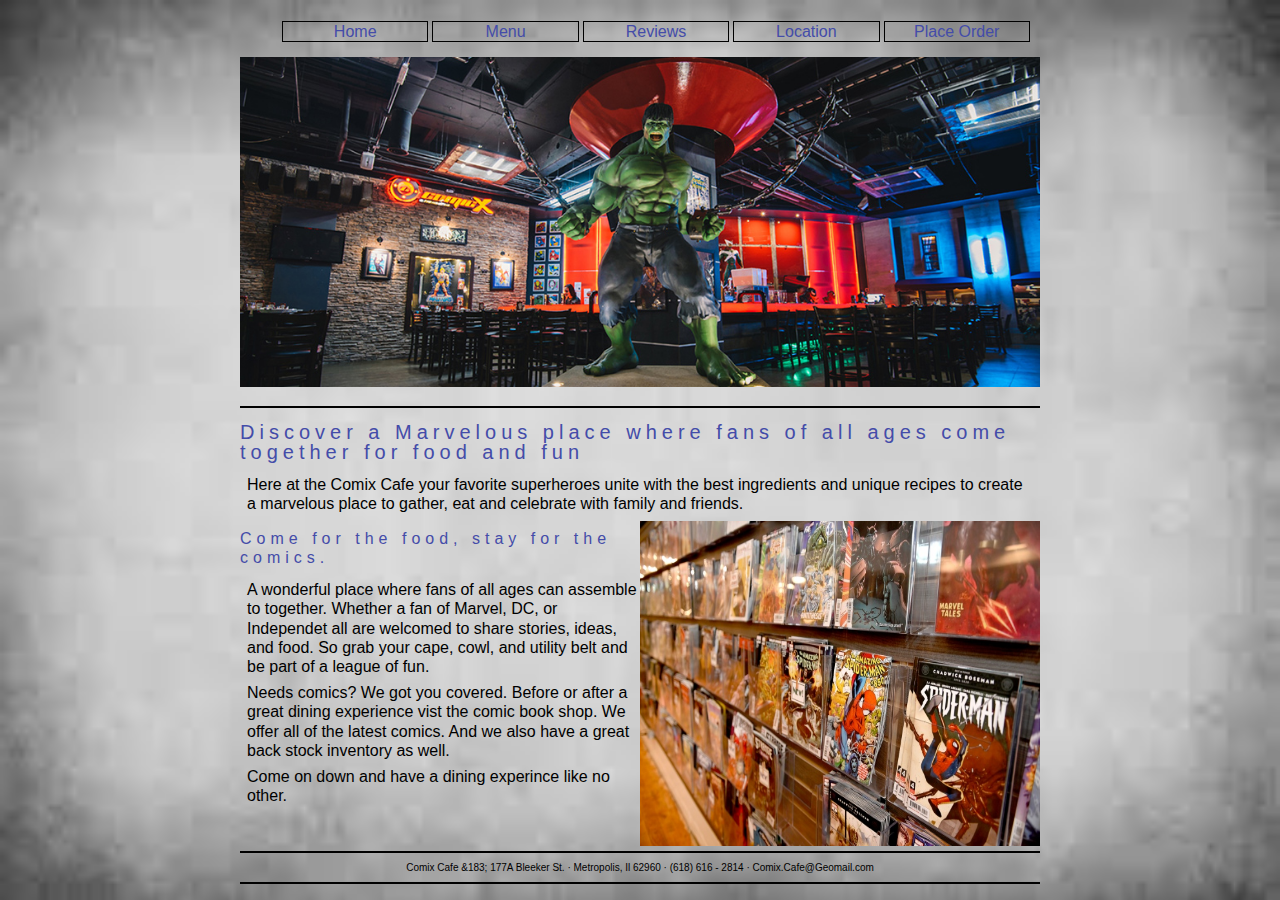
<file: Final Project/Root/Index.html>
﻿<!DOCTYPE html>

<html lang="en">
<head>
    <!--


    Comix Cafe Website
        Author: Chris Labon
        Date:   11/12/2021
    Filename: index.htm
    Supporting files: ComixCafeHeader.jpg, main.css

    -->

    <meta charset="utf-8" />

    <title>Comix Cafe</title>

    <link href="Assets/Styles/main.css" rel="stylesheet" type="text/css" />

</head>

<body>
    <nav class="horizontal">
        <ul>
            <li><a href="index.html">Home</a></li>
            <li><a href="menu.html">Menu</a></li>
            <li><a href="reviews.html">Reviews</a></li>
            <li><a href="location.html">Location</a></li>
            <li><a href="order.html">Place Order</a></li>
        </ul>
    </nav>


    <header>
        <img src="Assets/Images/ComixCafeHeader.jpg" alt="Comix Cafe" class="horizontal" />
    </header><br>

    <section id="main">

        <h1>Discover a Marvelous place where fans of all ages come together for food and fun</h1>

        <p>
            Here at the Comix Cafe your favorite superheroes unite with the
            best ingredients and unique recipes to create a marvelous place to
            gather, eat and celebrate with family and friends.
        </p>

        <img src="Assets/Images/COMICS7.jpg" alt="" class="irregularWrap" />

        <h2>Come for the food, stay for the comics.</h2>

        <p>
            A wonderful place where fans of all ages can assemble to together. Whether a fan
            of Marvel, DC, or Independet all are welcomed to share stories, ideas, and food. So grab your cape, cowl, and utility
            belt and be part of a league of fun.

        </p>

        <p>
            Needs comics? We got you covered. Before or after a great dining experience vist the comic book shop. We offer all of the
            latest comics. And we also have a great back stock inventory as well.
        </p>


        <p>Come on down and have a dining experince like no other.</p>

    </section><br><br>

    <footer>
        <address>
            Comix Cafe &183;
            177A Bleeker St. &#183;
            Metropolis, Il 62960 &#183;
            (618) 616 - 2814 &#183;
            Comix.Cafe@Geomail.com
        </address>
    </footer>

</body>

</html>
</file>
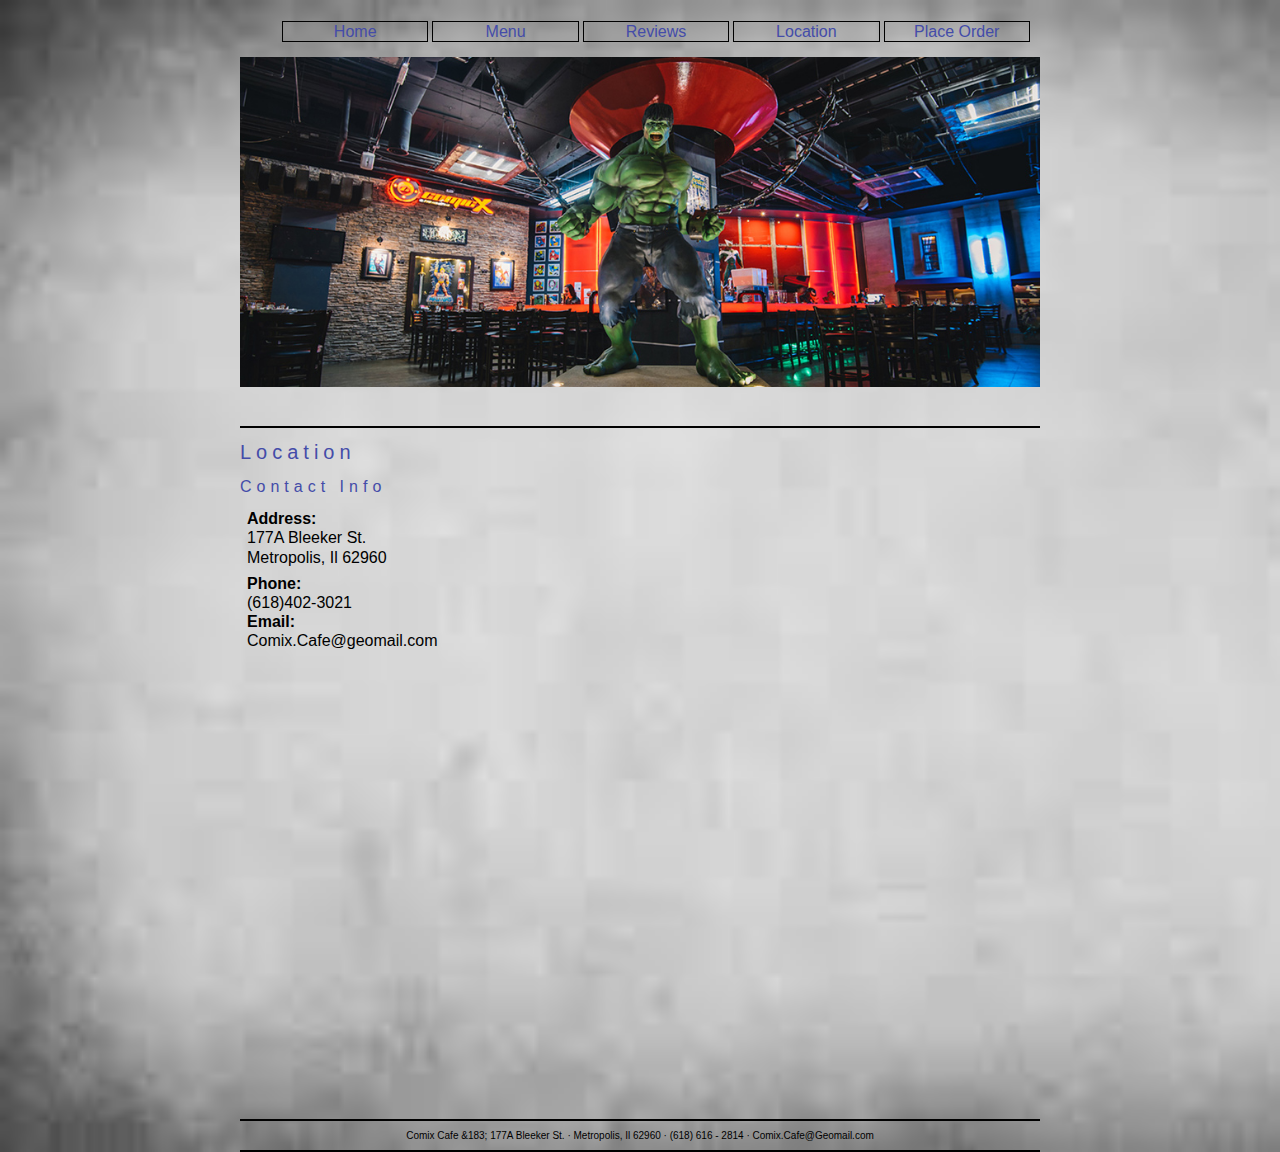
<file: Final Project/Root/location.html>
﻿<!DOCTYPE html>

<html lang="en">
<head>
    <!--


    Comix Cafe Website
        Author: Chris Labon
        Date:   11/12/2021
    Filename: index.htm
    Supporting files: ComixCafeHeader.jpg, main.css

    -->

    <meta charset="utf-8" />

    <title>Comix Cafe</title>

    <link href="Assets/Styles/main.css" rel="stylesheet" type="text/css" />

</head>

<body>
    <nav class="horizontal">
        <ul>
            <li><a href="index.html">Home</a></li>
            <li><a href="menu.html">Menu</a></li>
            <li><a href="reviews.html">Reviews</a></li>
            <li><a href="location.html">Location</a></li>
            <li><a href="order.html">Place Order</a></li>
        </ul>
    </nav>

    <header>
        <img src="Assets/Images/ComixCafeHeader.jpg" alt="Comix Cafe" class="horizontal" />
    </header><br><br>

    <section id="main">

        <h1>Location</h1>

        <h2>Contact Info</h2>

        <p>
            <strong>Address:</strong>
            <br>177A Bleeker St.
            <br>Metropolis, Il 62960
        </p>

        <p>
            <strong>Phone:</strong>
            <br>(618)402-3021
            <br><strong>Email:</strong>
            <br>Comix.Cafe@geomail.com
        </p>

        <p><iframe src="https://www.google.com/maps/embed?pb=!1m18!1m12!1m3!1d3179.6758667911604!2d-88.69246368457624!3d37.16040605503948!2m3!1f0!2f0!3f0!3m2!1i1024!2i768!4f13.1!3m3!1m2!1s0x887a04f519b912c1%3A0x618a3b6a75b1e21c!2sSuper%20City%20Bar%20%26%20Grill!5e0!3m2!1sen!2sus!4v1637732459387!5m2!1sen!2sus" width="600" height="450" style="border:0;" allowfullscreen="" loading="lazy"></iframe></p>
    </section>

    <footer>
        <address>
            Comix Cafe &183;
            177A Bleeker St. &#183;
            Metropolis, Il 62960 &#183;
            (618) 616 - 2814 &#183;
            Comix.Cafe@Geomail.com
        </address>
    </footer>

</body>

</html>
</file>
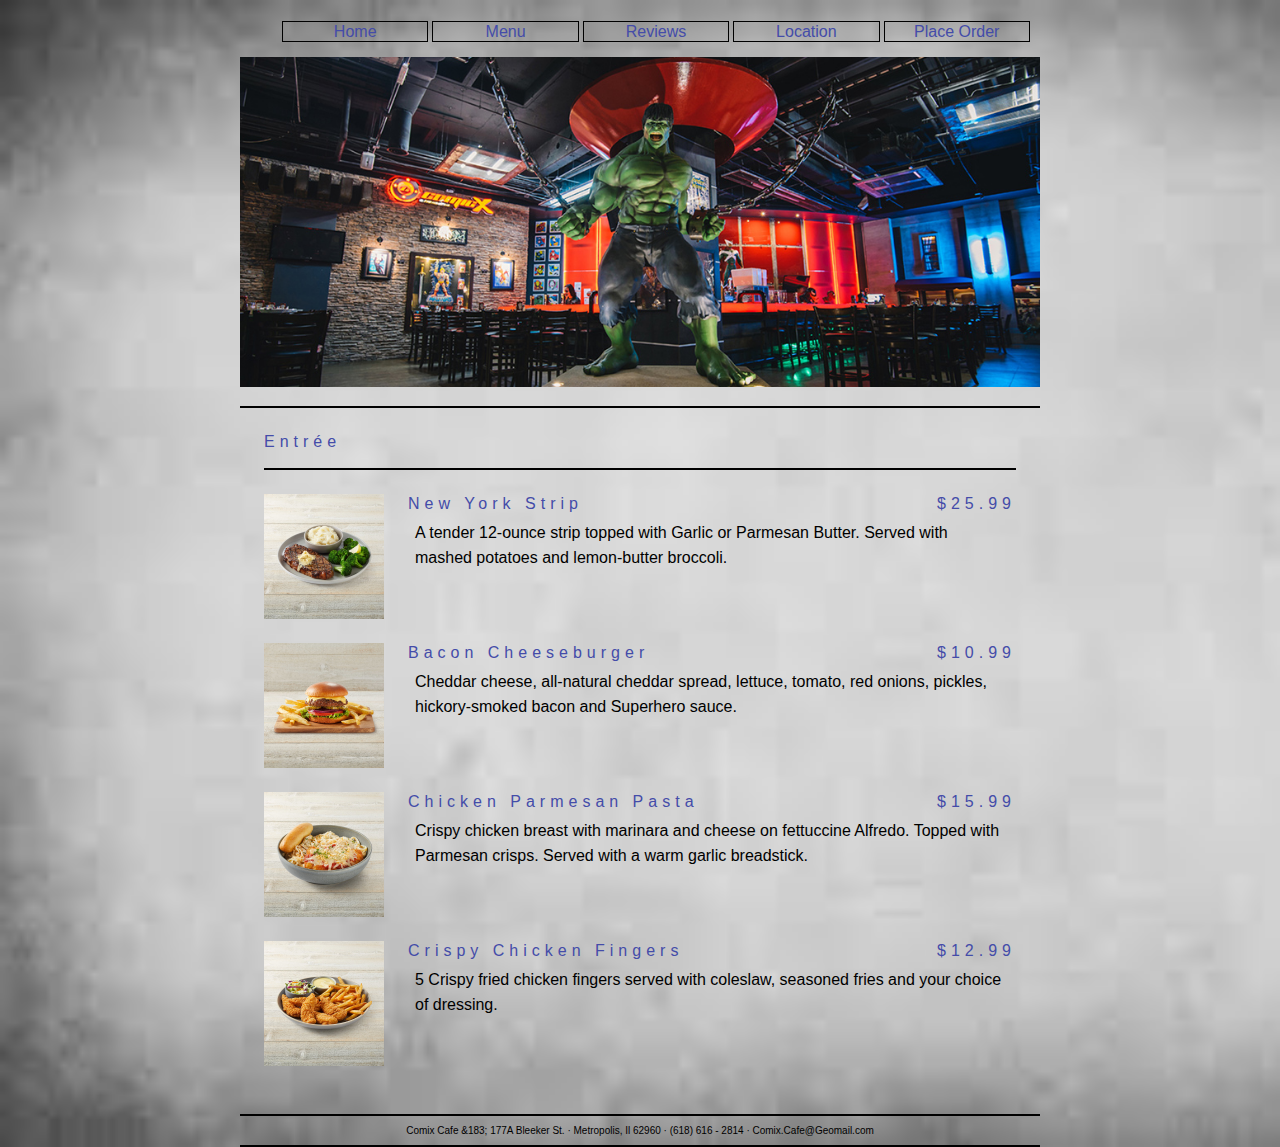
<file: Final Project/Root/menu.html>
﻿<!DOCTYPE html>

<html lang="en">
<head>
    <!--


    Comix Cafe Website
        Author: Chris Labon
        Date:   11/12/2021
    Filename: menu.html
    Supporting files: ComixCafeHeader.jpg, main.css

    -->

    <meta charset="utf-8" />

    <title>Comix Cafe Menu</title>

    <link href="Assets/Styles/main.css" rel="stylesheet" type="text/css" />
    <link href="Assets/Styles/mstyle.css" rel="stylesheet" type="text/css" />
</head>

<body>
    <nav class="horizontal">
        <ul>
            <li><a href="index.html">Home</a></li>
            <li><a href="menu.html">Menu</a></li>
            <li><a href="reviews.html">Reviews</a></li>
            <li><a href="location.html">Location</a></li>
            <li><a href="order.html">Place Order</a></li>
        </ul>
    </nav>

    <header>
        <img src="Assets/Images/ComixCafeHeader.jpg" alt="Comix Cafe" class="horizontal" />
    </header><br>

    <section id="main">


        <div class="container">
            <div class="menu">
                <h2 class="menu-group-heading">
                    Entrée
                </h2>
                <div class="menu-group">
                    <div class="menu-item">
                        <img class="menu-item-image" src="Assets/Images/nystrip.jpg" alt="New York Strip" />
                        <div class="menu-item-text">
                            <h3 class="menu-item-heading">
                                <span class="menu-item-name">New York Strip</span>
                                <span class="menu-item-price">$25.99</span>
                            </h3>
                            <p class="menu-item-description">
                                A tender 12-ounce strip topped with Garlic or Parmesan Butter.
                                Served with mashed potatoes and lemon-butter broccoli.
                            </p>
                        </div>
                    </div>

                    <div class="menu-item">
                        <img class="menu-item-image" src="Assets/Images/burger.jpg" alt="Burger" />
                        <div class="menu-item-text">
                            <h3 class="menu-item-heading">
                                <span class="menu-item-name">Bacon Cheeseburger</span>
                                <span class="menu-item-price">$10.99</span>
                            </h3>
                            <p class="menu-item-description">
                                Cheddar cheese, all-natural cheddar spread, lettuce, tomato, red onions,
                                pickles, hickory-smoked bacon and Superhero sauce.
                            </p>
                        </div>
                    </div>

                    <div class="menu-item">
                        <img class="menu-item-image" src="Assets/Images/chickparm.jpg" alt="Chicken Parmesan Pasta" />
                        <div class="menu-item-text">
                            <h3 class="menu-item-heading">
                                <span class="menu-item-name">Chicken Parmesan Pasta</span>
                                <span class="menu-item-price">$15.99</span>
                            </h3>
                            <p class="menu-item-description">
                                Crispy chicken breast with marinara and cheese on fettuccine Alfredo.
                                Topped with Parmesan crisps. Served with a warm garlic breadstick.
                            </p>
                        </div>
                    </div>

                    <div class="menu-item">
                        <img class="menu-item-image" src="Assets/Images/chickfing.jpg" alt="Chicken Fingers" />
                        <div class="menu-item-text">
                            <h3 class="menu-item-heading">
                                <span class="menu-item-name">Crispy Chicken Fingers</span>
                                <span class="menu-item-price">$12.99</span>
                            </h3>
                            <p class="menu-item-description">
                                5 Crispy fried chicken fingers served with coleslaw, seasoned fries and your choice of dressing.
                            </p>
                        </div>
                    </div>

                </div>
            </div>
        </div>

    </section>

    <footer>
        <address>
            Comix Cafe &183;
            177A Bleeker St. &#183;
            Metropolis, Il 62960 &#183;
            (618) 616 - 2814 &#183;
            Comix.Cafe@Geomail.com
        </address>
    </footer>

</body>

</html>
</file>
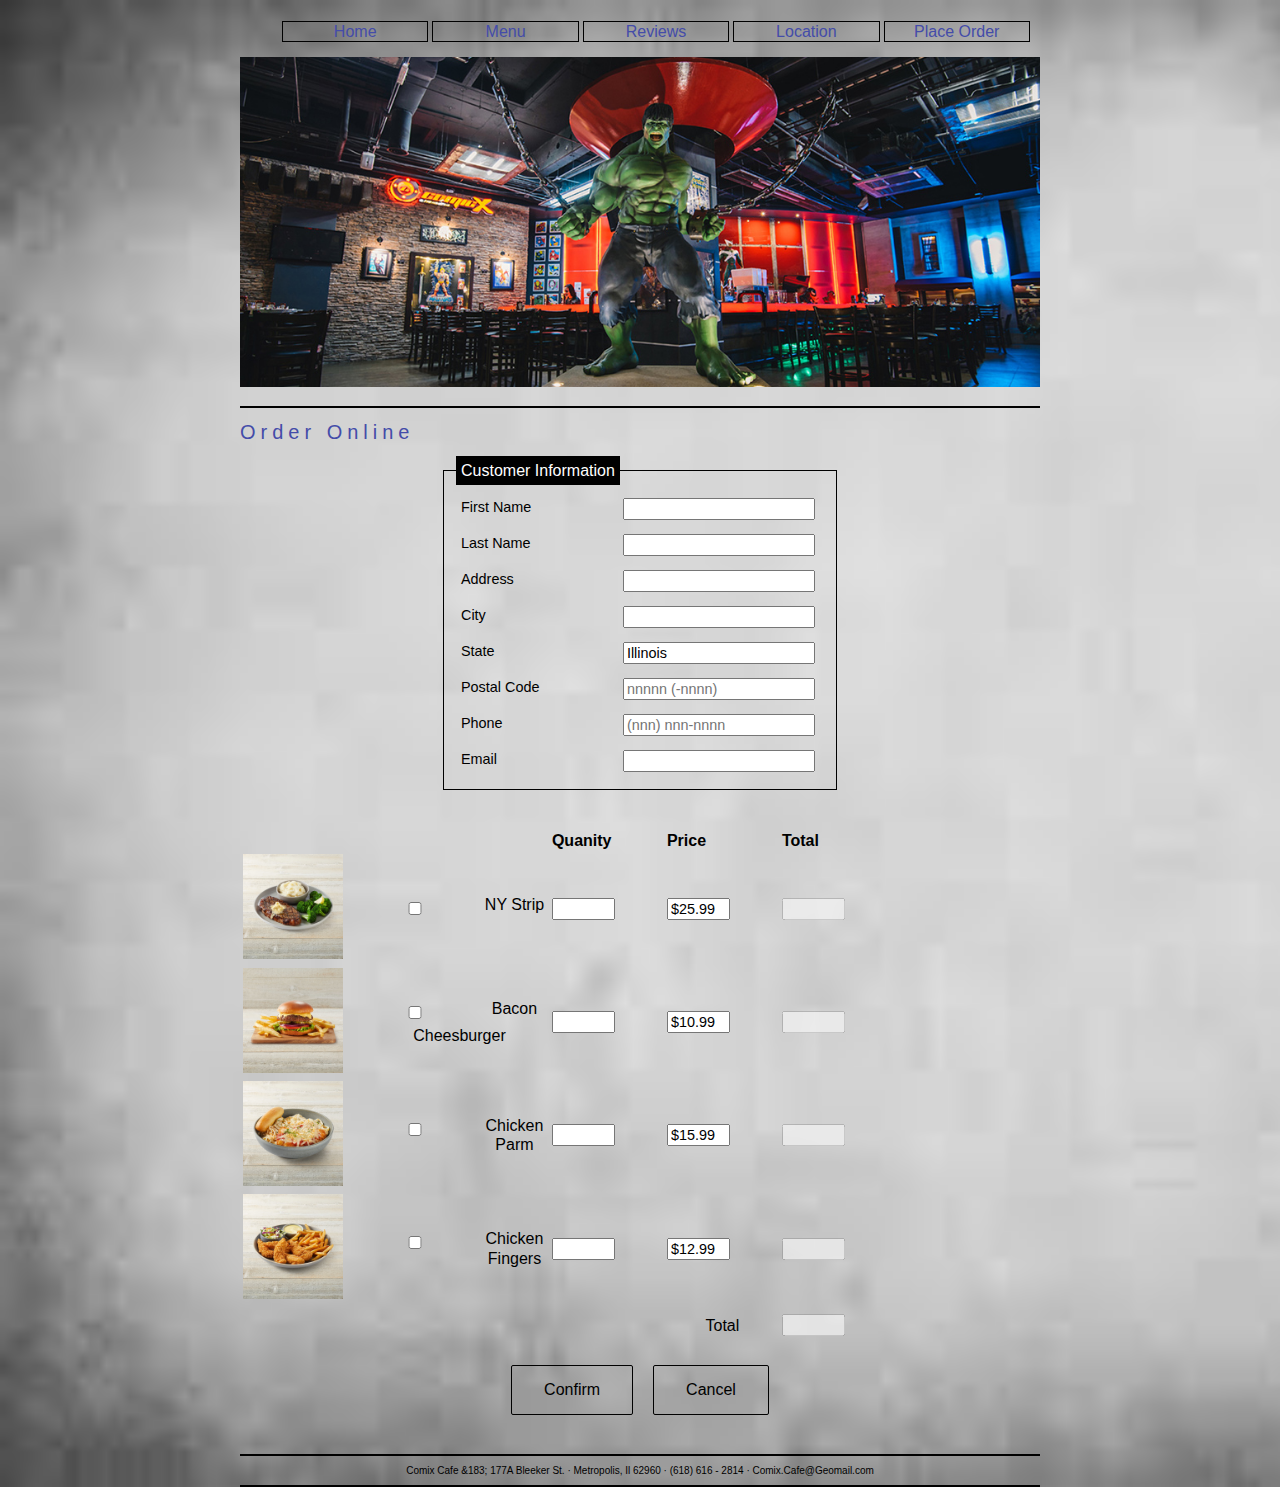
<file: Final Project/Root/order.html>
﻿<!DOCTYPE html>

<html lang="en">
<head>
    <!--


    Comix Cafe Website
        Author: Chris Labon
        Date:   11/12/2021
    Filename: index.htm
    Supporting files: ComixCafeHeader.jpg, main.css

    -->

    <meta charset="utf-8" />

    <title>Comix Cafe</title>

    <link href="Assets/Styles/main.css" rel="stylesheet" type="text/css" />
    <link href="Assets/Styles/ostyle.css" rel="stylesheet" type="text/css" />

</head>

<body>
    <nav class="horizontal">
        <ul>
            <li><a href="index.html">Home</a></li>
            <li><a href="menu.html">Menu</a></li>
            <li><a href="reviews.html">Reviews</a></li>
            <li><a href="location.html">Location</a></li>
            <li><a href="order.html">Place Order</a></li>
        </ul>
    </nav>

    <header>
        <img src="Assets/Images/ComixCafeHeader.jpg" alt="Comix Cafe" class="horizontal" />
    </header><br>

    <section id="main">

        <h1>Order Online</h1>

        <form name="interestForm" id="interestForm"
              action="http://www.ComixCafeOnline.com/cgi-bin/interest"
              method="post">

            <fieldset id="contactFields">
                <legend>Customer Information</legend>

                <label for="fName">First Name</label>
                <input type="text" id="fName" name="fName" required="required" />

                <label for="lName">Last Name</label>
                <input type="text" id="lName" name="lName" required="required" />

                <label for="address">Address</label>
                <input type="text" id="address" name="address" required="required" />

                <label for="city">City</label>
                <input type="text" id="city" name="city" required="required" />

                <label for="city">State</label>
                <input type="text" id="state" name="state" required="required" value="Illinois" />

                <label for="zip">Postal Code</label>
                <input type="text" id="zip" name="zip" placeholder="nnnnn (-nnnn)"
                       pattern="^\d{5}(\-\d{4})?$" />

                <label for="phone">Phone</label>
                <input type="tel" id="phone" name="phone" placeholder="(nnn) nnn-nnnn"
                       required="required"
                       pattern="^\d{10}$|^(\(\d{3}\)\s*)?\d{3}[\s-]?\d{4}$" />

                <label for="email">Email</label>
                <input type="email" id="email" name="email" />

            </fieldset>

        </form><br><br>
        <form name="order">
            <table>
                <tr>
                    <th></th>
                    <th></th>
                    <th>Quanity</th>
                    <th>Price</th>
                    <th>Total</th>
                </tr>
                <tr>
                    <td><img class="menu-item-image" src="Assets/Images/nystrip.jpg" alt="New York Strip" /></td>
                    <td><input class="menu-item-text" type="checkbox" value="New York Strip"/>NY Strip</td>
                    <td><input type="text" size="10"/></td>
                    <td><input type="text" value="$25.99" readonly size="10"/></td>
                    <td><input type="text" size="10" disabled/></td>
                </tr>
                <tr>
                    <td><img class="menu-item-image" src="Assets/Images/burger.jpg" alt="Burger" /></td>
                    <td><input class="menu-item-text" type="checkbox" value="Bacon Cheesburger"/>Bacon Cheesburger</td>
                    <td><input type="text" size="10"/></td>
                    <td><input type="text" value="$10.99" readonly size="10"/></td>
                    <td><input type="text" size="10" disabled/></td>
                </tr>
                <tr>
                    <td><img class="menu-item-image" src="Assets/Images/chickparm.jpg" alt="Chicken Parmesan Pasta" /></td>
                    <td><input class="menu-item-text" type="checkbox" value="Chicken Parmesan Pasta"/>Chicken Parm</td>
                    <td><input type="text" size="10"/></td>
                    <td><input type="text" value="$15.99" readonly size="10"/></td>
                    <td><input type="text" size="10" disabled/></td>
                </tr>
                <tr>
                    <td><img class="menu-item-image" src="Assets/Images/chickfing.jpg" alt="Chicken Fingers" /></td>
                    <td><input class="menu-item-text" type="checkbox" value="Chicken Fingers"/>Chicken Fingers</td>
                    <td><input type="text" size="10"/></td>
                    <td><input type="text" value="$12.99" readonly size="10"/></td>
                    <td><input type="text" size="10" disabled/></td>
                </tr>

                <tr>

                    <td></td>
                    <td></td>
                    <td></td>
                    <td>Total</td>
                    <td><input type="text" size="10" disabled/></td>

                </tr>
            </table><br>

            <div class="flex-parent jc-center">
                <button type="submit" class="green margin-right">Confirm</button>
                <button type="submit" class="magenta">Cancel</button>
            </div>

        </form>


    </section><br><br>

    <footer>
        <address>
            Comix Cafe &183;
            177A Bleeker St. &#183;
            Metropolis, Il 62960 &#183;
            (618) 616 - 2814 &#183;
            Comix.Cafe@Geomail.com
        </address>
    </footer>

</body>

</html>
</file>
<file: Final Project/Root/Assets/Styles/main.css>
﻿@charset "utf-8";

/*
    Comic Cafe Style Sheet

    Author: Chris Labon
    Date:   11/12/2021
    Filename:  main.css
    Supporting Files

*/

article, aside, figure, figcaption, footer, hgroup, header, section, nav {
    display:block;
}

html {
    background-image: url(../Images/Background1.jpg);
    background-size: cover;
}

body {
    margin: 0px auto;
    width: 800px;
}

body {
    font-family: Verdana, Geneva, Tahoma, sans-serif;
    font-size: 100%;
    font-weight: inherit;
    line-height: 1.2em;
    margin: 0px auto;
    padding: 0px;
    text-decoration: none;
    vertical-align: baseline;
}

nav ul {
    list-style: none;
    margin-top: 5px;
}

nav li {
    float: left;
    width: 19%;
    text-align: center;
    border: 1px solid black;
    margin: 5px 2px 15px 2px;
}

nav li a {
    display: block;
    color: rgb(68, 76, 169);
    text-decoration: none;
    background-color: transparent;
}

nav li a:hover {
    color: white;
    background-color: rgb(68, 76, 169);
}

h1 {
    font-size: 20px;
    font-weight: normal;
    letter-spacing: 5px;
    color: rgb(68, 76, 169);
    margin-top: 15px;
}

h2 {
    font-size: 16px;
    font-weight: normal;
    letter-spacing: 5px;
    color: rgb(68, 76, 169);
    margin-top: 15px;
}

h3 {
    font-size: 16px;
    font-weight: normal;
    letter-spacing: 5px;
    color: rgb(68, 76, 169);
    margin-top: 15px;
}

h4 {
    font-size: 16px;
    font-weight: normal;
    letter-spacing: 5px;
    color: rgb(68, 76, 169);
    margin-top: 15px;
}

p {
    margin: 7px;
}

#main {
    border-top: 2px solid black;
}

    #main ul {
        list-style-type: circle;
        margin-left: 50px;
        font-size: 12px;
        margin-top: 15px;
        margin-bottom: 15px;
    }

        #main ul li {
            margin-bottom: 10px;
        }

 #main ul li strong {
    font-weight: normal;
    color: rgb(68, 76, 169);
  }

footer {
    border-top: 2px solid black;
    border-bottom: 2px solid black;
    clear: initial;
    float: left;
    width: 100%
}

address {
    font-style: normal;
    font-size: 10px;
    text-align: center;
    padding: 5px;
}

img.horizontal {
    display: block;
    margin: 0px auto;
    width: 800px;
}

/* image styles */
img.irregularWrap {
    clear: right;
    float: right;
    margin: 0px auto;
    width: 400px;
    height: 325px;
}
</file>
<file: Final Project/Root/Assets/Styles/mstyle.css>
﻿@charset "utf-8";

/*
    Comic Cafe Style Sheet

    Author: Chris Labon
    Date:   11/12/2021
    Filename:  mstyle.css
    Supporting Files

*/

.container {
    max-width: 1200px;
    margin: 0 auto;
    padding: 1.5em;
}

.menu {
    font-family: sans-serif;
    font-size: 16px;
}

.menu-group-heading {
    margin: 0;
    padding-bottom: 1em;
    border-bottom: 2px solid black;
}

.menu-group {
    display: grid;
    grid-template-columns: repeat(2, fr);
    grid-gap: 1.5em;
    padding: 1.5em 0;
}

.menu-item-heading {
    display: flex;
    justify-content: space-between;
    margin: 0;
}

.menu-item-name {
    margin-right: 1.5em;
}

.menu-item {
    display: flex;
}
.menu-item-image {
    width: 120px;
    height: 125px;
    flex-shrink: 0;
    object-fit: cover;
    margin-right: 1.5em;
}
.menu-item-text {
    flex-grow: 1;
}

.menu-item-description {
    line-height: 1.6;
}
</file>
<file: Final Project/Root/Assets/Styles/ostyle.css>
﻿fieldset {
    background-color: transparent;
    border: 1px solid black;
    margin: 0 auto;
    width: 46%;
}

legend {
    background-color: black;
    color: white;
    padding: 5px;
}

label {
    clear: left;
    display: block;
    float: left;
    font-size: 0.9em;
    margin: 7px 4% 7px 5px;
    width: 40%;
}

input {
    display: block;
    float: left;
    font-size: 0.9em;
    margin: 7px 0px;
    width: 50%;
}

input[type="submit"] {
    clear: left;
}

input[type="submit"], input[type=reset] {
    height: 40px;
    margin-right: 20px;
    width: 200px;
}

table {
    align-self center;

}

.menu-item-image {
    width: 100px;
    height: 105px;
    flex-shrink: 0;
    object-fit: cover;
    margin-right: 1.5em;
}
.menu-item-text {
    flex-grow: 1;
    flex-shrink: 0;
    object-fit: cover;
    margin-right: 1.5em;
}

button {
    background-color: transparent;
    border-radius: 2px;
    border: solid 1px;
    color: black;
    padding: 15px 32px;
    text-align: center;
    text-decoration: inherit;
    display: inline-block;
    font-size: 16px;

}


.flex-parent {
    display: flex;
}

.jc-center {
    justify-content: center;
}

button.margin-right {
    margin-right: 20px;
}

th {
    text-align: left;
}

td {
    text-align: center;
    height: 10px;
    vertical-align: central;
}
</file>
